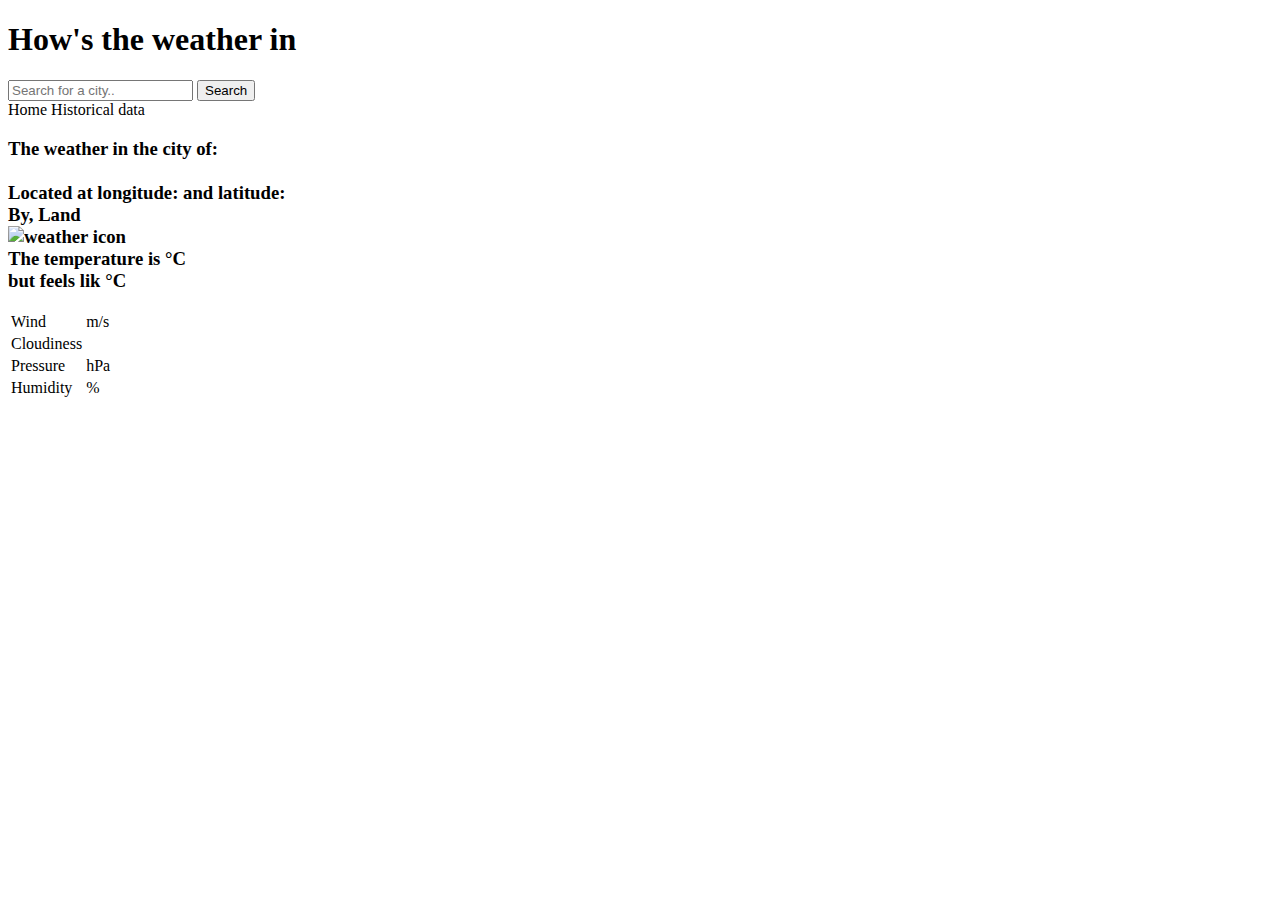
<file: src/main/resources/templates/index.html>
<!DOCTYPE html>
<html lang="en" xmlns:th="http://www.w3.org/1999/xhtml">
<head>
    <meta charset="UTF-8">
    <title>Weather app</title>
    <link rel="stylesheet" th:href="@{https://stackpath.bootstrapcdn.com/bootstrap/4.4.1/css/bootstrap.min.css}"
          integrity="sha384-Vkoo8x4CGsO3+Hhxv8T/Q5PaXtkKtu6ug5TOeNV6gBiFeWPGFN9MuhOf23Q9Ifjh" crossorigin="anonymous">
    <link rel="stylesheet" th:href="@{http://localhost:8080/style.css}">


</head>
<body>
<div class="header">
    <h1> How's the weather in </h1>
    <div class="searchBar">
        <form th:action="@{/}" method="get">
            <input type="text" name="city" placeholder="Search for a city..">
            <button type="submit"> Search</button>
        </form>
    </div>
</div>

<div class="navbar">
    <a th:href="@{/}"> Home </a>
    <a th:href="@{/historicalData}">Historical data</a>
</div>


<div class="weather-icon">
    <h3>The weather in the city of:<br>
        <span th:text="${allWeather?.name} +', '+${allWeather?.sys?.country}"></span><br>
        Located at
        longitude: <span th:text="${allWeather?.coord?.lon}"></span>
        and latitude: <span th:text="${allWeather?.coord?.lat}"></span><br>
        <span th:text="${allWeather?.datetimeCreated}"> By, Land </span><br>

    <img alt="weather icon" th:src="@{'http://openweathermap.org/img/wn/' + ${allWeather?.weather[0].icon}}+'@2x.png'"><br>
    The temperature is <span th:text="${allWeather?.main?.temp}"></span> °C <br>
    but feels lik <span th:text="${allWeather?.main?.feels_like}"></span> °C </h3>
</div>

<div class="table">
    <table class="table table-striped">
        <thead>
        <tr>
            <td scope="col">Wind</td>
            <td><span th:text="${allWeather?.wind?.speed}"> </span> m/s</td>
        </tr>
        <tr>
            <td scope="col">Cloudiness</td>
            <td><span th:text="${allWeather?.weather[0].description}"> </span></td>
        </tr>
        <tr>
            <td scope="col">Pressure</td>
            <td><span th:text="${allWeather?.main?.pressure}"> </span> hPa</td>
        </tr>
        <tr>
            <td scope="col">Humidity</td>
            <td><span th:text="${allWeather?.main?.humidity}"> </span> %</td>
        </tr>

        </thead>
    </table>
</div>
</body>
</html>
</file>
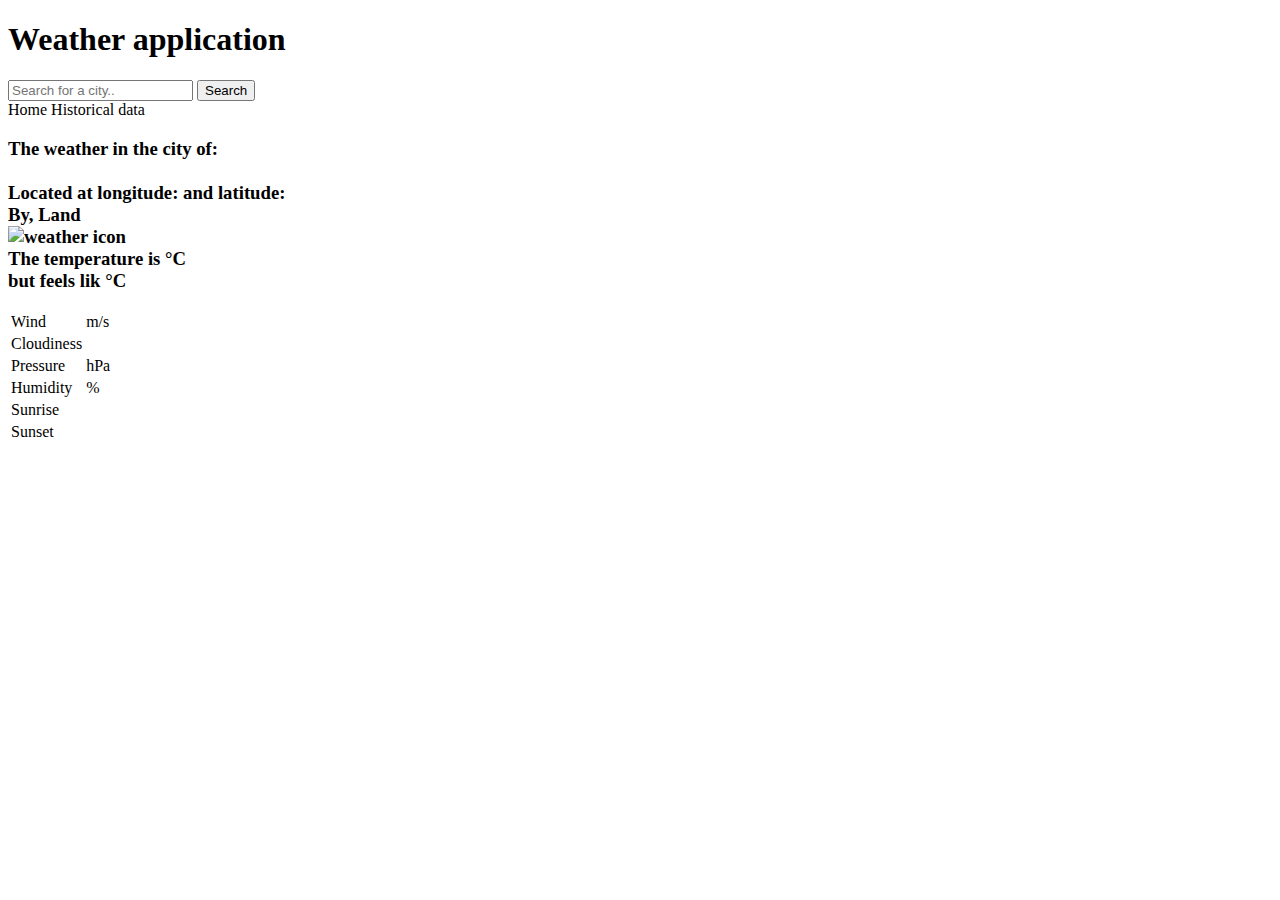
<file: src/main/resources/templates/detailsHistoricalData.html>
<!DOCTYPE html>
<html lang="en" xmlns:th="http://www.w3.org/1999/xhtml">
<head>
    <meta charset="UTF-8">
    <title>Weather app</title>
    <link rel="stylesheet" th:href="@{https://stackpath.bootstrapcdn.com/bootstrap/4.4.1/css/bootstrap.min.css}"
          integrity="sha384-Vkoo8x4CGsO3+Hhxv8T/Q5PaXtkKtu6ug5TOeNV6gBiFeWPGFN9MuhOf23Q9Ifjh" crossorigin="anonymous">
    <link rel="stylesheet" th:href="@{http://localhost:8080/style.css}">


</head>

<div class="header">
    <h1> Weather application </h1>
    <div class="searchBar">
        <form th:action="@{/}" method="get">
            <input type="text" name="city" placeholder="Search for a city..">
            <button type="submit"> Search</button>
        </form>
    </div>
</div>

<div class="navbar">
    <a th:href="@{/}"> Home </a>
    <a th:href="@{/historicalData}">Historical data</a>
</div>

<div class="weather-icon">
    <h3>The weather in the city of:<br>
        <span th:text="${allWeather?.name} +', '+${allWeather?.sys?.country}"></span><br>
        Located at
        longitude: <span th:text="${allWeather?.coord?.lon}"></span>
        and latitude: <span th:text="${allWeather?.coord?.lat}"></span><br>
        <span th:text="${allWeather?.datetimeCreated}"> By, Land </span><br>

        <img alt="weather icon" th:src="@{'http://openweathermap.org/img/wn/' + ${weather?.icon}}+'@2x.png'"><br>
        The temperature is <span th:text="${allWeather?.main?.temp}"></span> °C <br>
        but feels lik <span th:text="${allWeather?.main?.feels_like}"></span> °C </h3>
</div>

    <div class="table">
        <table class="table table-striped">
            <thead>
            <tr>
                <td scope="col">Wind</td>
                <td><span th:text="${allWeather?.wind?.speed}"> </span> m/s</td>
            </tr>
            <tr>
                <td scope="col">Cloudiness</td>
                <td><span th:text="${weather?.description}"> </span></td>
            </tr>
            <tr>
                <td scope="col">Pressure</td>
                <td><span th:text="${allWeather?.main?.pressure}"> </span> hPa</td>
            </tr>
            <tr>
                <td scope="col">Humidity</td>
                <td><span th:text="${allWeather?.main?.humidity}"> </span> %</td>
            </tr>
            <tr>
                <td scope="col">Sunrise</td>
                <td><span th:text="${allWeather?.sys?.sunrise}+${allWeather?.timezone}" class="time"> </span></td>
            </tr>
            <tr>
                <td scope="col">Sunset</td>
                <td><span th:text="${allWeather?.sys?.sunset}+${allWeather?.timezone}" class="time"> </span></td>
            </tr>
            </thead>
        </table>
    </div>
</body>
</html>
</file>
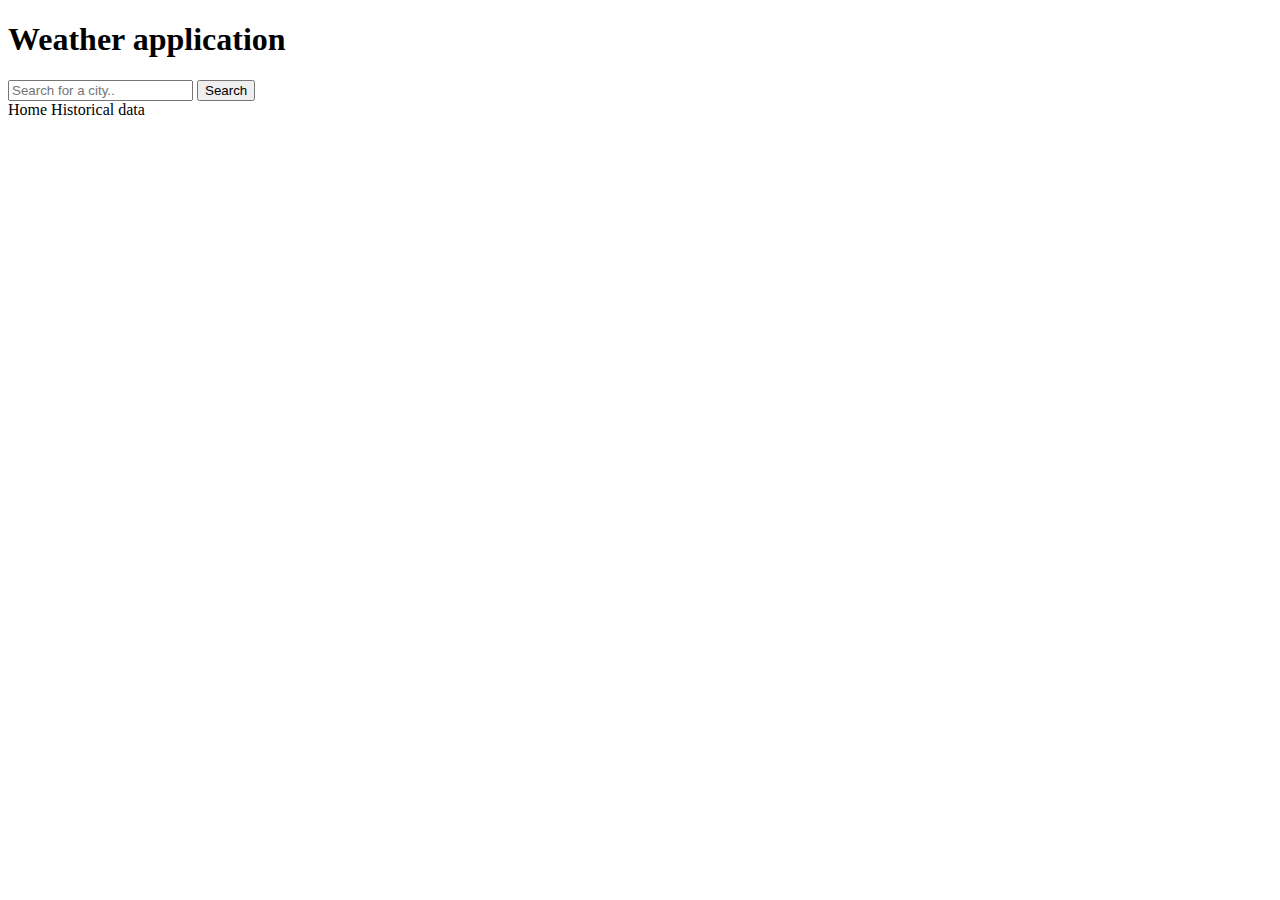
<file: src/main/resources/templates/exceptionPage.html>
<!DOCTYPE html>
<html lang="en" xmlns:th="http://www.w3.org/1999/xhtml">
<head>
    <meta charset="UTF-8">
    <title>An Error happened</title>
    <link rel="stylesheet" th:href="@{https://stackpath.bootstrapcdn.com/bootstrap/4.4.1/css/bootstrap.min.css}"
          integrity="sha384-Vkoo8x4CGsO3+Hhxv8T/Q5PaXtkKtu6ug5TOeNV6gBiFeWPGFN9MuhOf23Q9Ifjh" crossorigin="anonymous">
    <link rel="stylesheet" th:href="@{http://localhost:8080/style.css}">
</head>
<body>
<div class="header">
    <h1> Weather application </h1>
    <div class="searchBar">
        <form th:action="@{/}" method="get">
            <input type="text" name="city" placeholder="Search for a city..">
            <button type="submit"> Search</button>
        </form>
    </div>
</div>

<div class="navbar">
    <a th:href="@{/}"> Home </a>
    <a th:href="@{/historicalData}">Historical data</a>
</div>

<h1 th:text="${message}"> </h1>

</body>
</html>
</file>
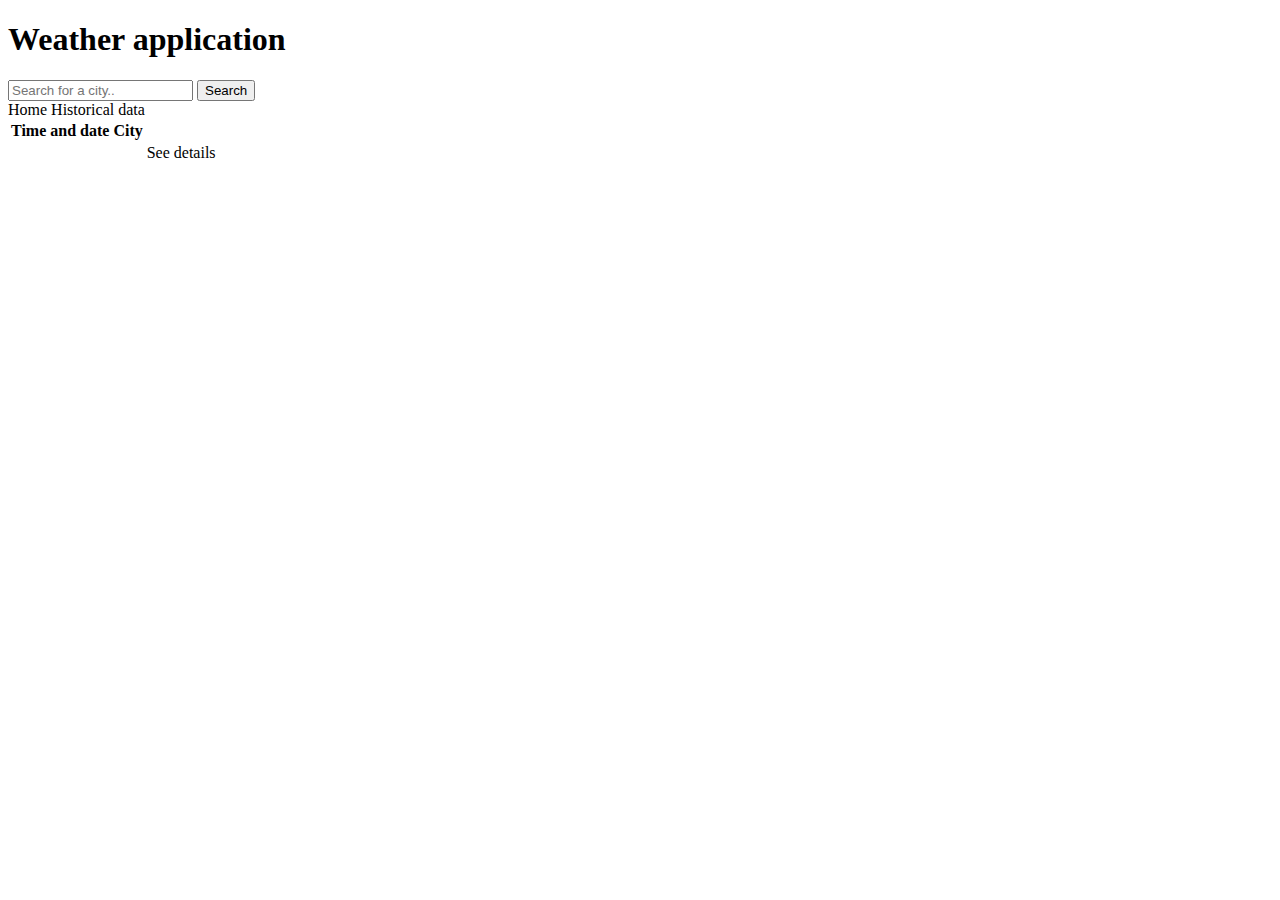
<file: src/main/resources/templates/historicalData.html>
<!DOCTYPE html>
<html lang="en" xmlns:th="http://www.w3.org/1999/xhtml">
<head>
    <meta charset="UTF-8">
    <title>Weather app</title>
    <link rel="stylesheet" th:href="@{https://stackpath.bootstrapcdn.com/bootstrap/4.4.1/css/bootstrap.min.css}"
          integrity="sha384-Vkoo8x4CGsO3+Hhxv8T/Q5PaXtkKtu6ug5TOeNV6gBiFeWPGFN9MuhOf23Q9Ifjh" crossorigin="anonymous">
    <link rel="stylesheet" th:href="@{http://localhost:8080/style.css}">



</head>
<body>
<div class="header">
    <h1> Weather application </h1>
    <div class="searchBar">
        <form th:action="@{/}" method="get">
            <input type="text" name="city" placeholder="Search for a city..">
            <button type="submit"> Search</button>
        </form>
    </div>
</div>

<div class="navbar">
    <a th:href="@{/}"> Home </a>
    <a th:href="@{/historicalData}">Historical data</a>
</div>

<div class="content">
    <div class="table">
        <table class="table table-striped">
            <thead>
            <th scope="col"> Time and date</th>
            <th> City</th>
            <th></th>
            </thead>
            <tbody>
            <tr th:each="allWeather :${historicalWeather}">
                <td class="dateTime" th:text="${allWeather?.datetimeCreated}"></td>
                <td th:text="${allWeather?.name}"></td>
                <td>
                    <a th:href="@{'/historicalData/' + ${allWeather?.ID}}" type="button" class="btn btn-dark"> See
                        details </a>
                </td>
            </tr>
            </tbody>
        </table>
    </div>
</div>
</body>
</html>
</file>
